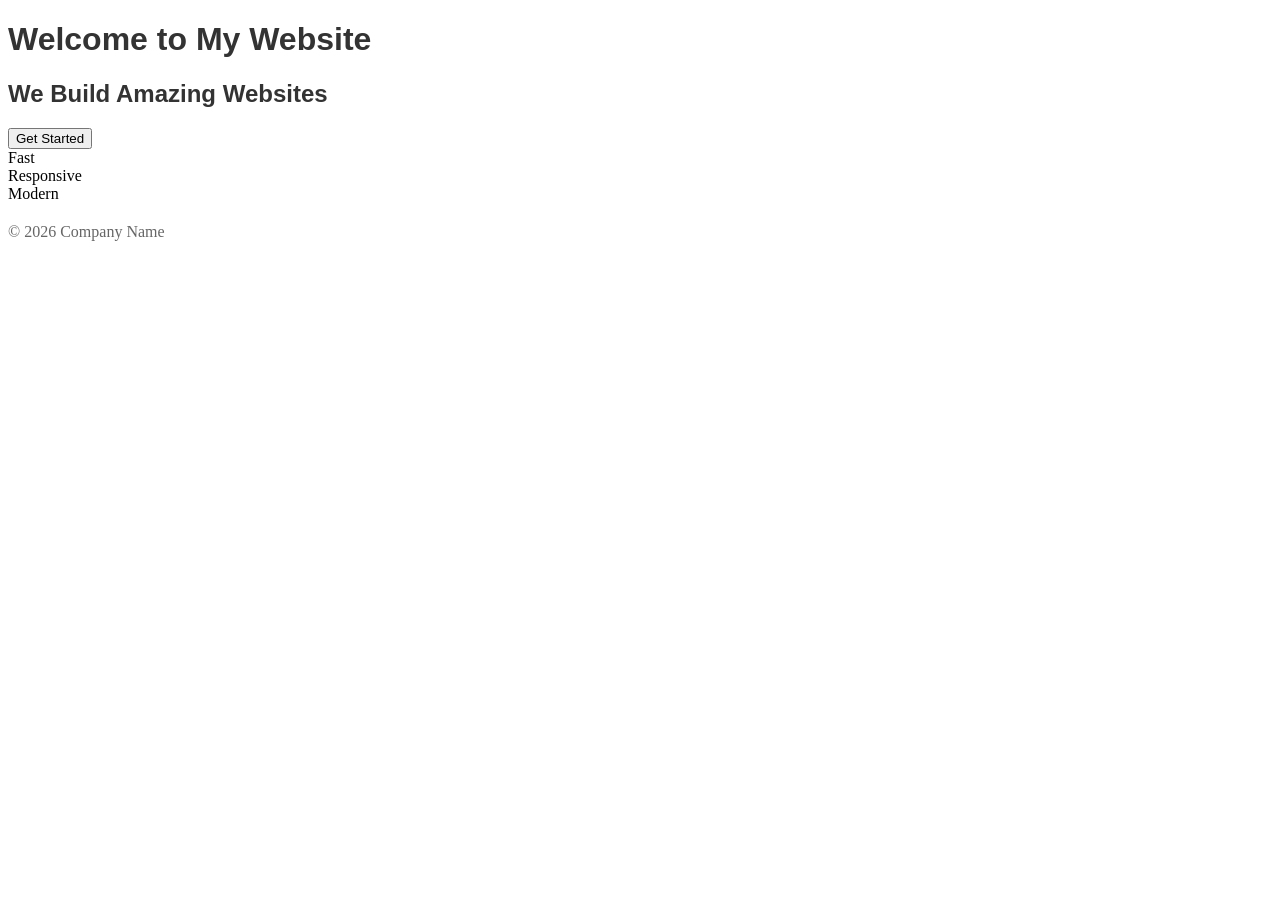
<file: Html.html>
<!DOCTYPE html>
<html>
<head>
    <title>Landing Page</title>
    <link rel="stylesheet" href="style.css">
</head>
<body>

<header>
    <h1>Welcome to My Website</h1>
</header>

<section class="hero">
    <h2>We Build Amazing Websites</h2>
    <button>Get Started</button>
</section>

<section class="features">
    <div class="box">Fast</div>
    <div class="box">Responsive</div>
    <div class="box">Modern</div>
</section>

<footer>
    <p>© 2026 Company Name</p>
</footer>

</body>
</html>
</file>
<file: style.css>
.container {
    display: flex;
    flex-wrap: wrap;
    justify-content: space-between;
    padding: 20px;
}

.card {
    background: #ffffff;
    border-radius: 10px;
    box-shadow: 0 4px 8px rgba(0, 0, 0, 0.1);
    margin: 15px;
    flex: 1 1 calc(30% - 30px);
    transition: transform 0.3s;
}

.card:hover {
    transform: scale(1.05);
}

h1, h2, h3 {
    color: #333;
    font-family: 'Arial', sans-serif;
}

p {
    line-height: 1.6;
    color: #666;
}

@media (max-width: 768px) {
    .card {
        flex: 1 1 100%;
    }
}

.navbar {
    background-color: #4CAF50;
    padding: 15px;
    color: white;
    text-align: center;
}

.button {
    background-color: #008CBA;
    border: none;
    color: white;
    padding: 10px 20px;
    text-align: center;
    text-decoration: none;
    display: inline-block;
    font-size: 16px;
    transition: background-color 0.3s;
}

.button:hover {
    background-color: #005f73;
}
</file>
